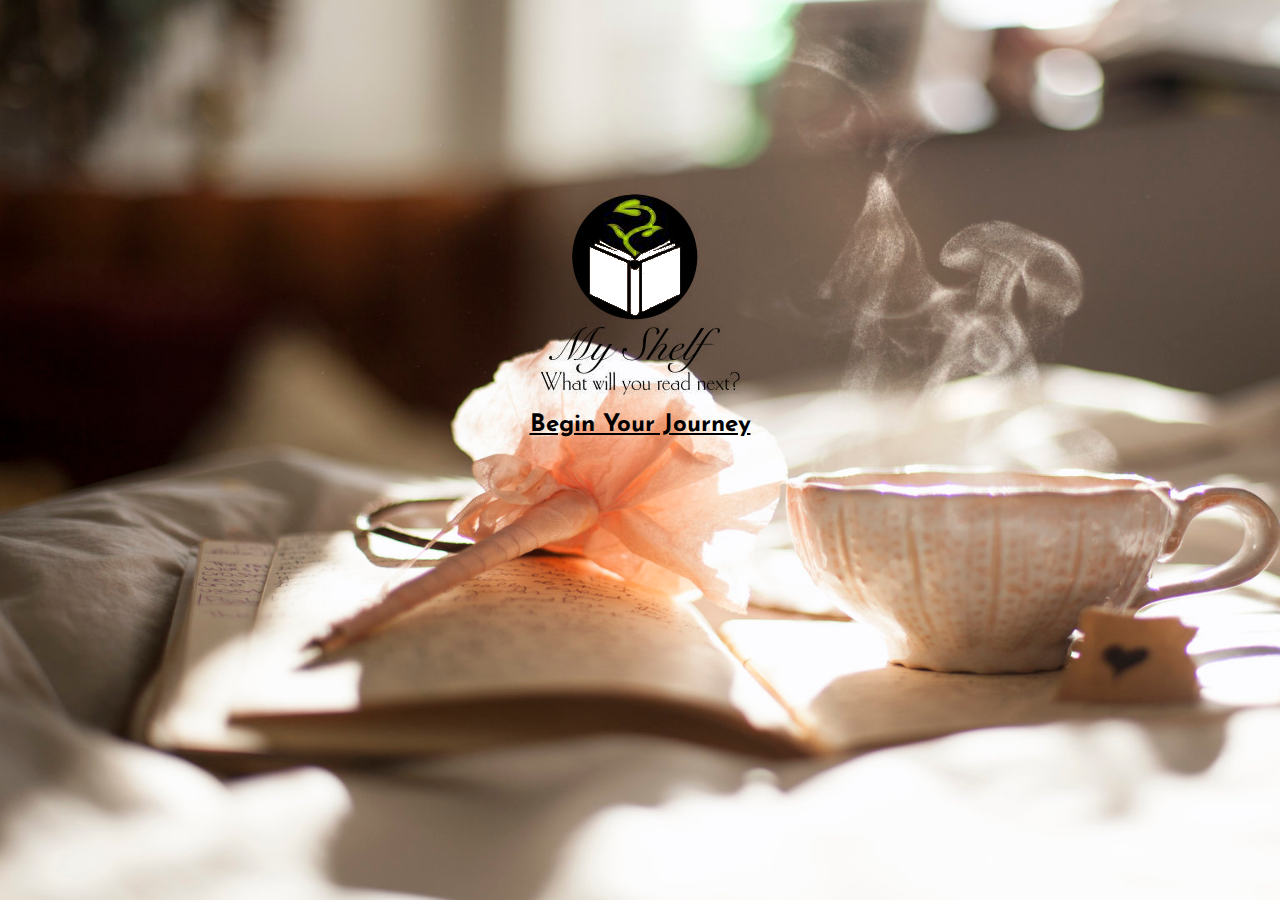
<file: Homepage.html>
<html>
	<head>
		<link href='https://fonts.googleapis.com/css?family=Josefin+Sans' rel='stylesheet' type='text/css'>
		<link rel='stylesheet' href='style.css'/>
		
		<!--<script src='menu.js'></script>-->
		
		<title>MyShelf</title>
	</head>
	
	<body>
		<center>
		<br>
		<br>
		<br>
		<br>
		<br>
		<br>
		<br>
		<br>
		<img src ="Logo.png">
			<br>
			<br>
            <a href="index.html" class="btn btn-dark btn-lg">Begin Your Journey</a>
		</center>
	<style>
		body {
		margin-top: 50px; /* Required margin for .navbar-fixed-top. Remove if using .navbar-static-top. Change if height of navigation changes. */
		}

		/* Header Image Background - Change the URL below to your image path (example: ../images/background.jpg) */

		body {
			background-image: url("TeaBG.jpg");
			-webkit-background-size: cover;
			-moz-background-size: cover;
			background-size: cover;
			-o-background-size: cover;
		}
		a{
		  font-size:24px;
		  
		}
	</style>
	</body>
</file>
<file: style.css>
/* Initial body */
body {

  left: 0;
  margin: 0;
  position: relative;
}

/* Initial menu */
.menu {
  background: #202024 url('http://s3.amazonaws.com/codecademy-content/courses/ltp2/img/uber/black-thread.png') repeat left top;
  left: -285px;  /* start off behind the scenes */
  height: 500%;
  position: absolute;
  width: 285px;
}

/* Basic styling */

.menu ul {
  border-top: 1px solid #636366;
  list-style: none;
  margin: 0;
  padding: 0;
}

.menu li {
  border-bottom: 1px solid #636366;
  font-family: 'Josefin Sans', sans-serif;
  font-weight: bold;
  line-height: 45px;
  padding-bottom: 3px;
  padding-left: 20px;
  padding-top: 3px;
}

.menu a {
  color: #fff;
  font-size: 15px;
  text-decoration: none;
  text-transform: uppercase;
}

.icon-close {
  cursor: pointer;
  padding-left: 10px;
  padding-top: 10px;
}

.icon-menu {
  color: #000;
  cursor: pointer;
  font-family: 'Josefin Sans', sans-serif;
  font-weight: 700;
  font-size: 16px;
  padding-bottom: 25px;
  padding-left: 25px;
  padding-top: 25px;
  text-decoration: none;
  text-transform: uppercase;
}

.icon-menu i {
  margin-right: 5px;
}
/* my stuff*/
.Mainheader  {
    font-family: 'Josefin Sans', sans-serif;
    color:black;
    text-align:center;
    
}

.Mainheader h1{
        font-size:48px;
}
.Mainheader h2 {
    color:#00B2B2;
}
.Mainheader h3 {
	color:
}
.Questions{
    width:300px;
    height:50px;
}
.submitbutton{
    width:20;
}
.wrapper {
    border:1px solid #000;
    display:inline-block;
    width:400;
}

.Jumbotron{
    background-color:white;
}
button,
button{
background-color: black;
}
input{
    border-radius:40px;
    border-radius:40px/24px;
    font-family: 'Josefin Sans', sans-serif;
    font-weight: 500;
    font-size:18px;
    color:white;
    background-color:#FF0066;
    border:0;
}
 .highlight {
    background:#5CE68A;
  }
.StaffFav{
font-family:'Josefin Sans', sans-serif;
font-weight:bold;
color:black
}
.bookstyle{
	font-weight: bold;
}

ul{
list-style-type: none;
}

.Jadeimage{
	width: 160px;
	height: 160px;
	border-radius: 150px;
	-webkit-border-radius: 150px;
	-moz-border-radius: 150px;
	background: url(rsz_10007234_10202400690114449_4666288531857365373_n.jpg) no-repeat;
}

.Jackieimage{
	width: 160px;
	height: 160px;
	border-radius: 150px;
	-webkit-border-radius: 150px;
	-moz-border-radius: 150px;
	background: url(rsz_601425_10151494339404301_272153985_n.jpg) no-repeat;
}

.Nanaimage{
	width: 160px;
	height: 160px;
	border-radius: 150px;
	-webkit-border-radius: 150px;
	-moz-border-radius: 150px;
	background: url(http://i.picresize.com/images/2014/08/15/W6bYw.jpg) no-repeat;
}

.Mariaimage{
	width: 160px;
	height: 160px;
	border-radius: 150px;
	-webkit-border-radius: 150px;
	-moz-border-radius: 150px;
	background: url(http://i.picresize.com/images/2014/08/15/bguG.jpg) no-repeat;
}
h4{
font-family: 'Josefin Sans', sans-serif;
    color:black;
    text-align:center;
}
a{
font-family: 'Josefin Sans', sans-serif;
    font-weight:bold;
	color:black;
    text-align:center;
    
}
.bgimg{
opacity: 0.4;
filter: alpha(opacity=40); /* For IE8 and earlier */
}
.chatbox  input {
 border-radius:40px;
    border-radius:40px/24px;
    font-family: 'Josefin Sans', sans-serif;
    font-weight: 500;
    font-size:18px;
	color: black;
	
}
.actionButtons input{
border-radius:40px;
    border-radius:40px/24px;
    font-family: 'Josefin Sans', sans-serif;
    font-weight: 500;
    font-size:18px;
	color:white;
	border:0;
}
.schedButton input{
border-radius:40px;
    border-radius:40px/24px;
    font-family: 'Josefin Sans', sans-serif;
    font-weight: 500;
    font-size:18px;
    color:white;
    background-color:#FF0066;
    border:0;
}

button{
  border-radius:40px;
    border-radius:40px/24px;
    font-family: 'Josefin Sans', sans-serif;
    font-weight: 500;
    font-size:18px;
    color:white;
    border:0;
    width:80px;
    height:20px;
}
</file>
